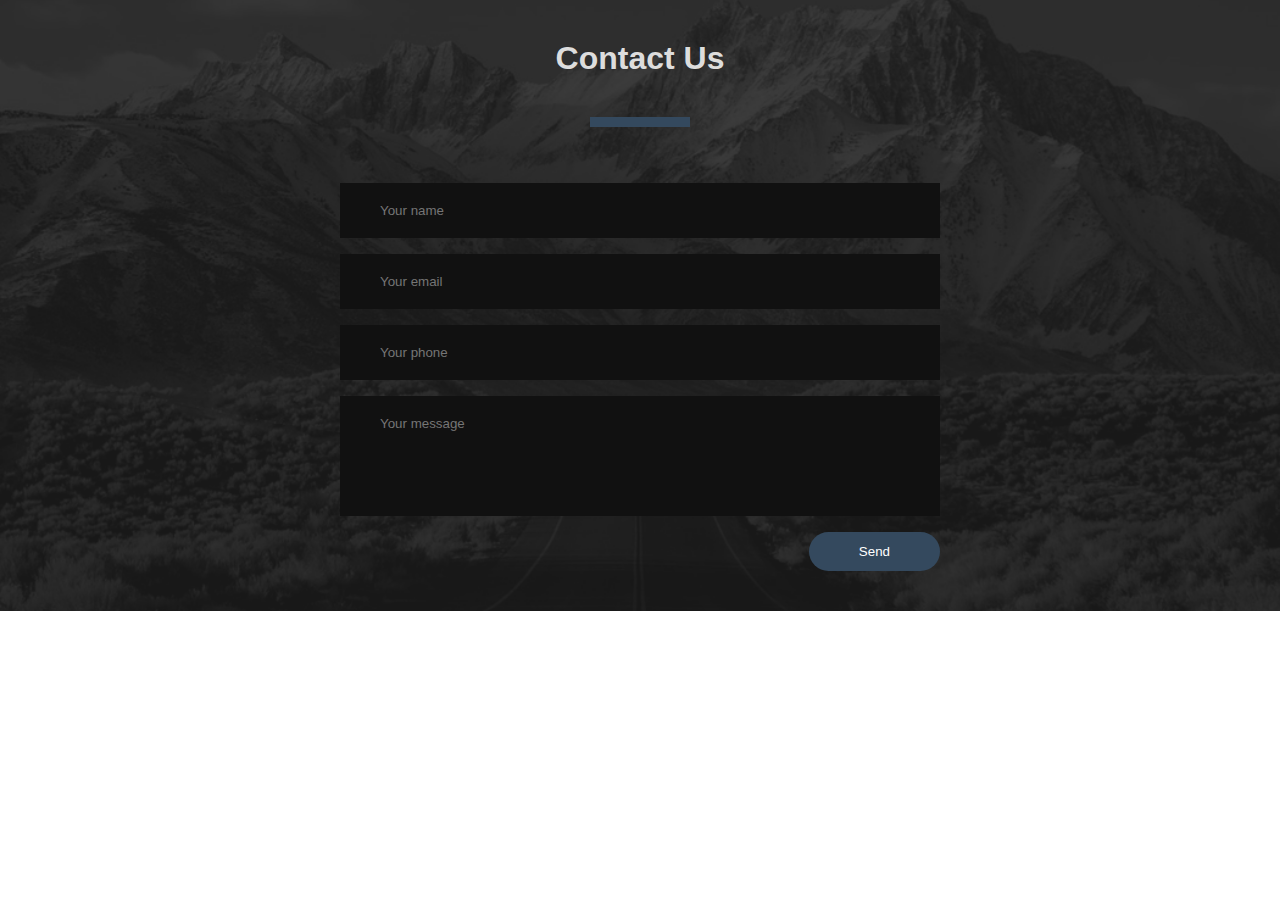
<file: contact/index.html>
<!DOCTYPE html>
<html lang="en" dir="ltr">
  <head>
    <meta charset="utf-8">
    <title></title>
    <link rel="stylesheet" href="style.css">
    <meta name="viewport" content="width=device-width, initial-scale=1">
  </head>
  <body>

<div class="contact-section">

  <h1>Contact Us</h1>
  <div class="border"></div>
  <form class="contact-form" action="index.html" method="post">
    <input type="text" class="contact-form-text" placeholder="Your name">
    <input type="email" class="contact-form-text" placeholder="Your email">
    <input type="text" class="contact-form-text" placeholder="Your phone">
    <textarea class="contact-form-text" placeholder="Your message"></textarea>
    <input type="submit" class="contact-form-btn" value="Send">
  </form>
</div>


  </body>
</html>
</file>
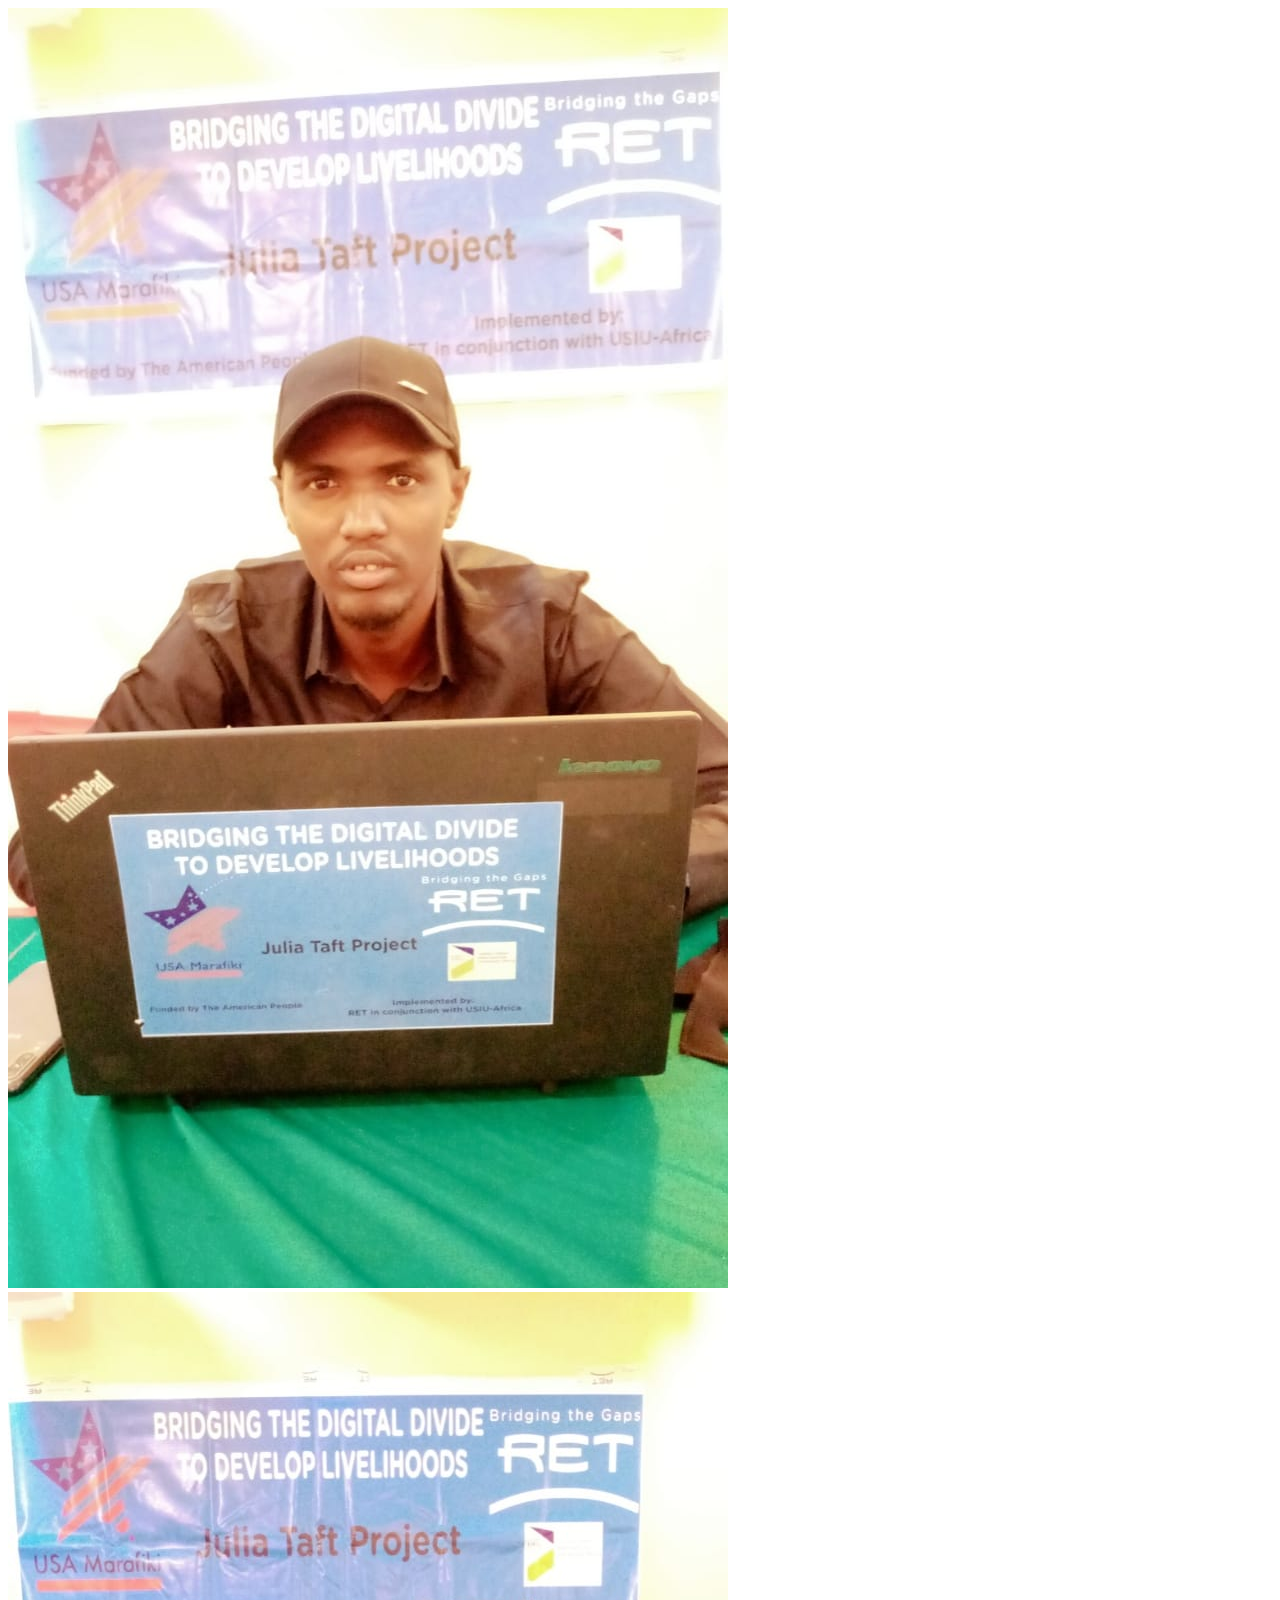
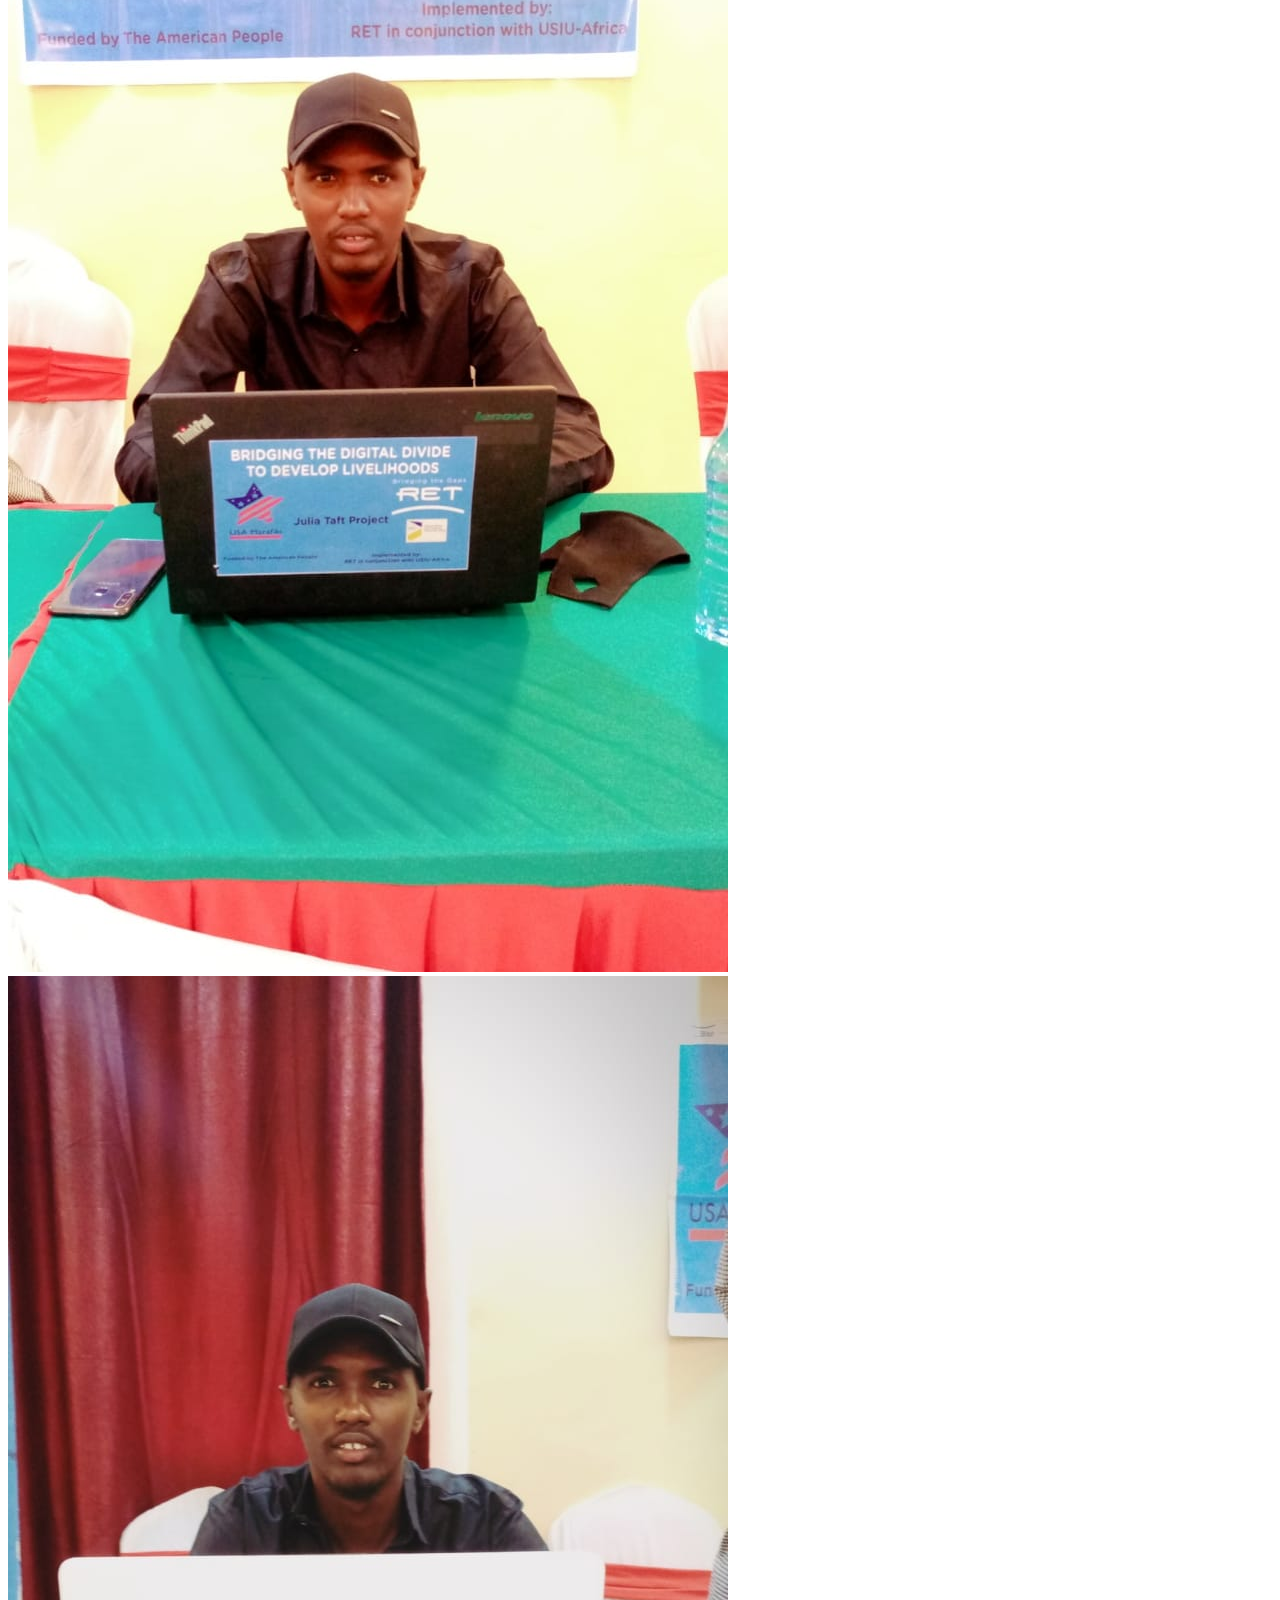
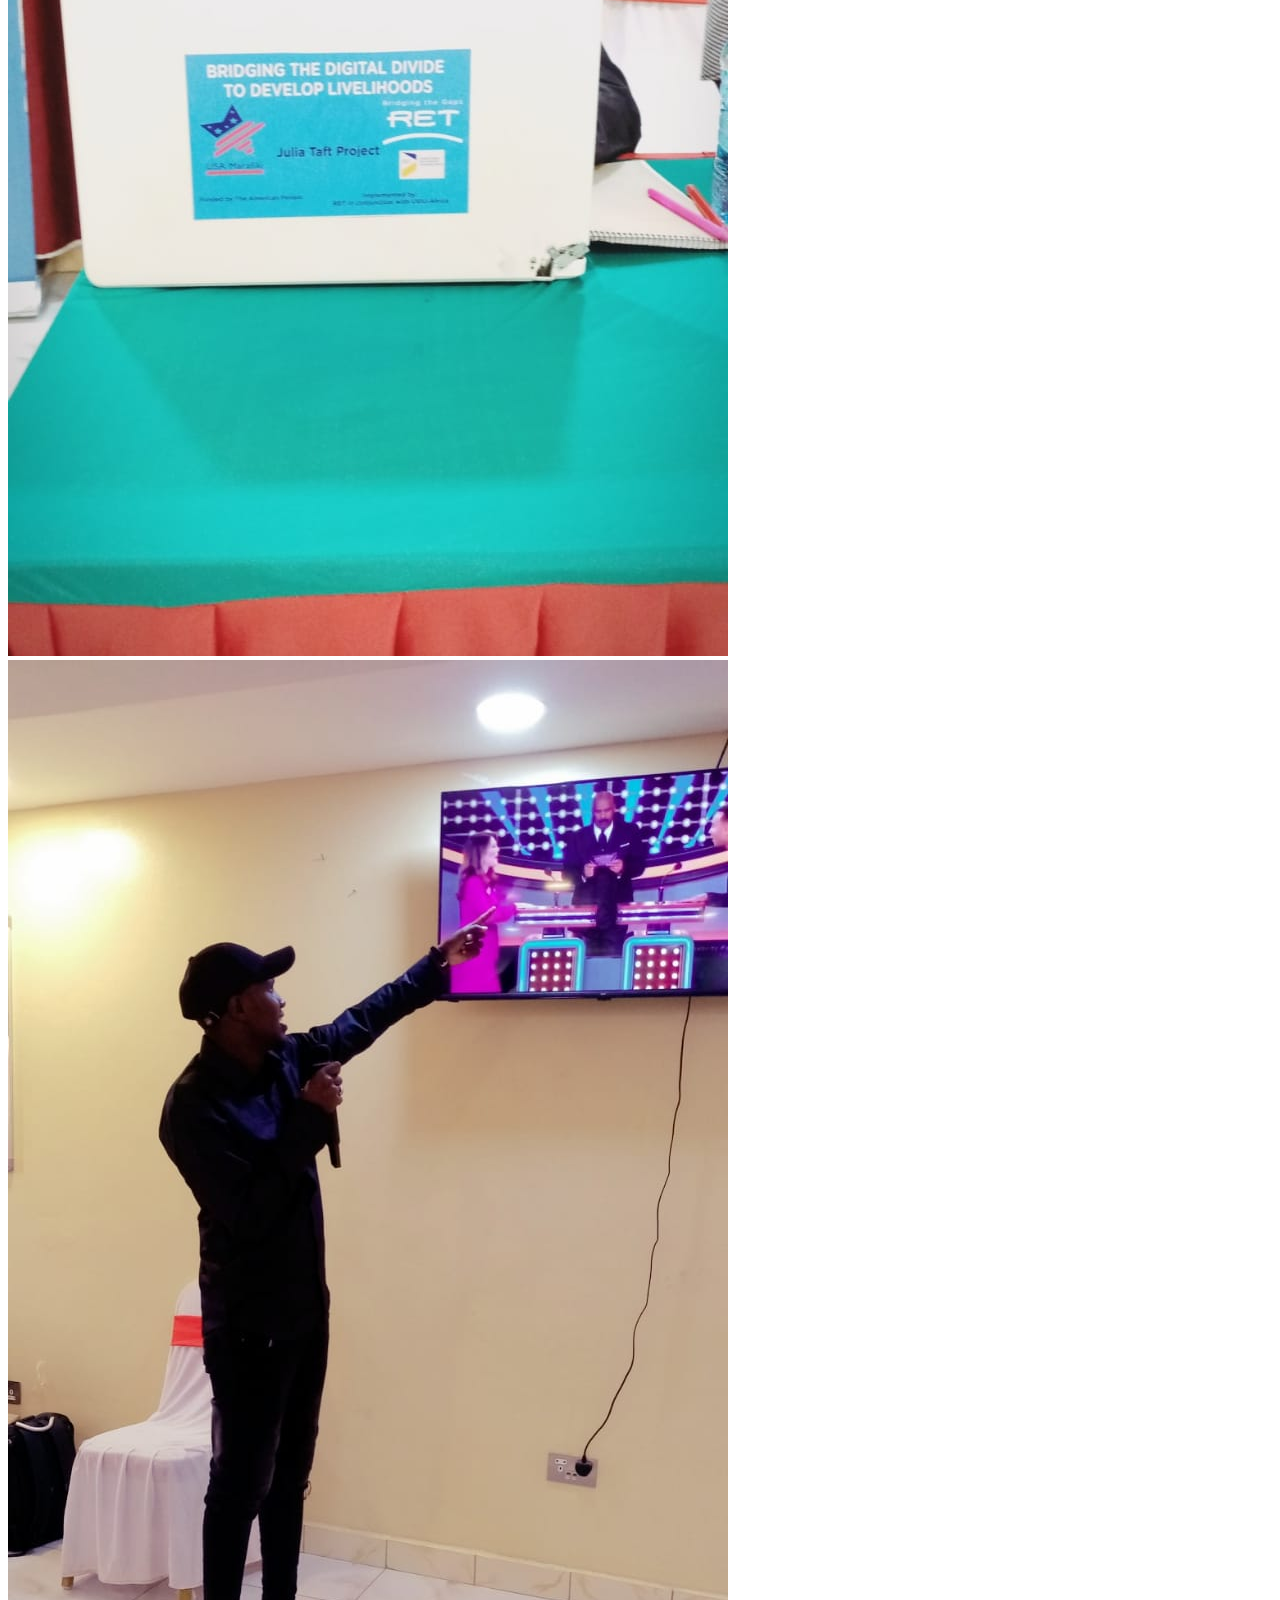
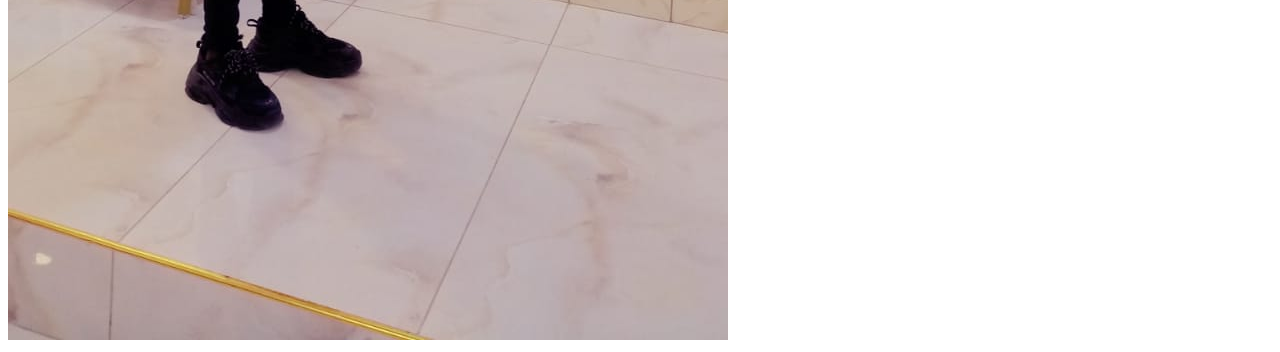
<file: gallery.html>
<!DOCTYPE html>
<html lang="en">
<head>
    <meta charset="UTF-8">
    <meta name="viewport" content="width=device-width, initial-scale=1.0">
    <meta http-equiv="X-UA-Compatible" content="ie=edge">
    <title>Document</title>
</head>
<body>
    <img src="img/IMG-20201030-WA0174.jpg" alt="">
    <img src="img/IMG-20201030-WA0177.jpg" alt="">
    <img src="img/IMG-20201030-WA0183.jpg" alt="">
    <img src="img/IMG-20201030-WA0187.jpg" alt="">
</body>
</html>
</file>
<file: contact/style.css>
*{
  margin: 0;
  padding: 0;
  font-family: "montserrat",sans-serif;
}
.contact-section{
  background: url(bg.png) no-repeat center;
  background-size: cover;
  padding: 40px 0;
}
.contact-section h1{
  text-align: center;
  color: #ddd;
}
.border{
  width: 100px;
  height: 10px;
  background: #34495e;
  margin: 40px auto;
}

.contact-form{
  max-width: 600px;
  margin: auto;
  padding: 0 10px;
  overflow: hidden;
}

.contact-form-text{
  display: block;
  width: 100%;
  box-sizing: border-box;
  margin: 16px 0;
  border: 0;
  background: #111;
  padding: 20px 40px;
  outline: none;
  color: #ddd;
  transition: 0.5s;
}
.contact-form-text:focus{
  box-shadow: 0 0 10px 4px #34495e;
}
textarea.contact-form-text{
  resize: none;
  height: 120px;
}
.contact-form-btn{
  float: right;
  border: 0;
  background: #34495e;
  color: #fff;
  padding: 12px 50px;
  border-radius: 20px;
  cursor: pointer;
  transition: 0.5s;
}
.contact-form-btn:hover{
  background: #2980b9;
}
</file>
